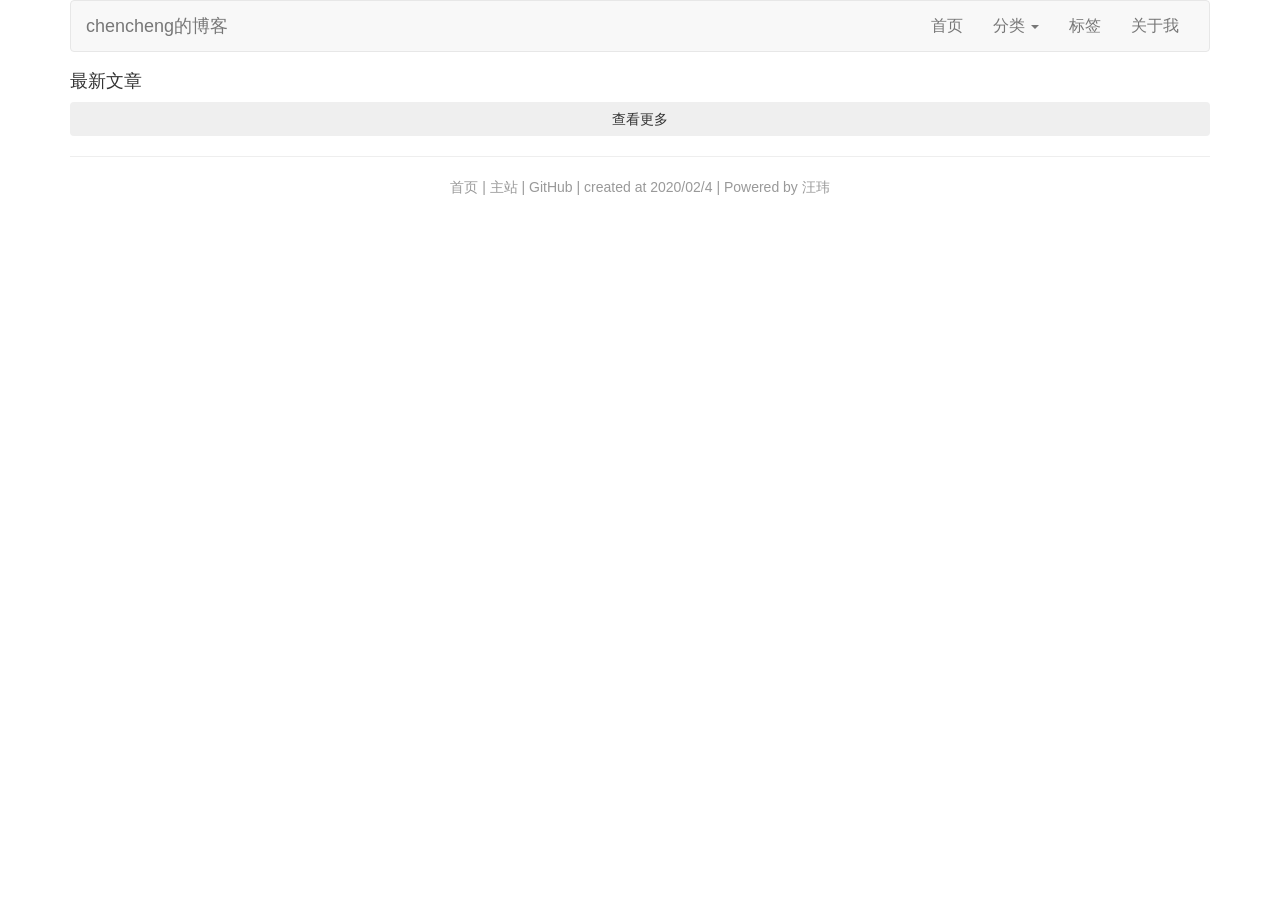
<file: index.html>
<!DOCTYPE html>
<html lang="en">

<head>
	<meta charset="UTF-8">
	<meta name="viewport" content="width=device-width, initial-scale=1.0">
	<meta http-equiv="X-UA-Compatible" content="ie=edge">
	<title>Document</title>
	<link rel="stylesheet" href="./bootstrap/css/bootstrap.css">
	<link rel="stylesheet" href="./css/base.css">
	<link rel="stylesheet" href="./css/nprogress.css">
	<style>
		.content .item {
			margin-top: 10px;
			margin-bottom: 10px;
		}

		.content .item img {
			width: 100%;
			height: 100%;
			box-shadow: 0px 0px 10px #ccc;

		}

		.content .item .title:hover {
			text-decoration: underline;
			cursor: pointer;
		}


		.content .item div:first-child:hover img {
			opacity: 0.7;
			cursor: pointer;
			transition: all 0.3s ease-in-out;
		}

		.content .item .intro {
			margin-top: 10px;
			color: #ccc;
			font-size: 14px;
		}
	</style>
</head>

<body>
	<div class="container">
		<nav class="navbar navbar-default" id="nav">

		</nav>

		<div class="content">
			<h4>最新文章</h4>
			<div class="artlist">
				 <!-- <div class='item row'> 
					<div class="col-md-2">
						<img src="http://placehold.it/170x100/ff3333/ffffff?text=like%20you" alt="">
					</div>
					<div class="col-md-10">
						<div class="date ">作者：admin 、 2019-12-08 、分类：前端</div>
						<div class="title">这是介绍中vscode...</div>
					</div>
					<hr>
				</div> -->
				

			</div>
		</div>
		<button id="loadMore" type="button" class="btn  btn-block">查看更多</button>
		<hr>

		<div class="footer" style="text-align:center;font-size: 14px; color: #999;margin:10px 0;">
			首页 | 主站 | GitHub | created at 2020/02/4 | Powered by 汪玮
		</div>
	</div>
</body>
<script src="./js/jquery.js"></script>
<script src="./bootstrap/js/bootstrap.min.js"></script>
<script src="./js/layer/layer.js"></script>
<script src="./js/axios.js"></script>
<script src="./utils/request.js"></script>
<script src="./js/nprogress.js"></script>
<script src="./js/moment.js"></script>
<script src="./js/common.js"></script>
<script>

	let page = 1
	let limit = 5 
	async function getArticle(){
		var index = layer.load(1, {
			shade: [0.1,'#ccc'] //0.1透明度的白色背景
		});
		let data = await axios.get(`/article?page=${page}&limit=${limit}`)
		console.log(data)
		layer.close(index)
		if(data.length===0){
			layer.msg('到底了')
			return;
		}
		let newHtml = ``
		data.map(v=>{
			let {Cover,author,publish_date,name,title,content,art_id} = v
			publish_date = formatDate(publish_date,'YYYY-MM-DD')
			!Cover && (Cover = 'http://placehold.it/400x150/ccc/ffffff?text=no image')
			newHtml += `<div class='item row'> 
					<div class="col-md-2">
						<img src="${Cover}" alt="">
					</div>
					<div class="col-md-10">
						<div class="date ">作者：${author} 、 ${publish_date} 、分类：${name}</div>
						<div class="title"><a href="/detail.html?art_id=${art_id}">${title}</a></div>
					</div>
					<hr>
				</div>`;
		})
		let Html = $('.artlist').html() + newHtml
		$('.artlist').html(Html)
	}
	getArticle()
	$('#loadMore').on('click',()=>{
		page ++;
		getArticle()
	})
</script>
</html>
</file>
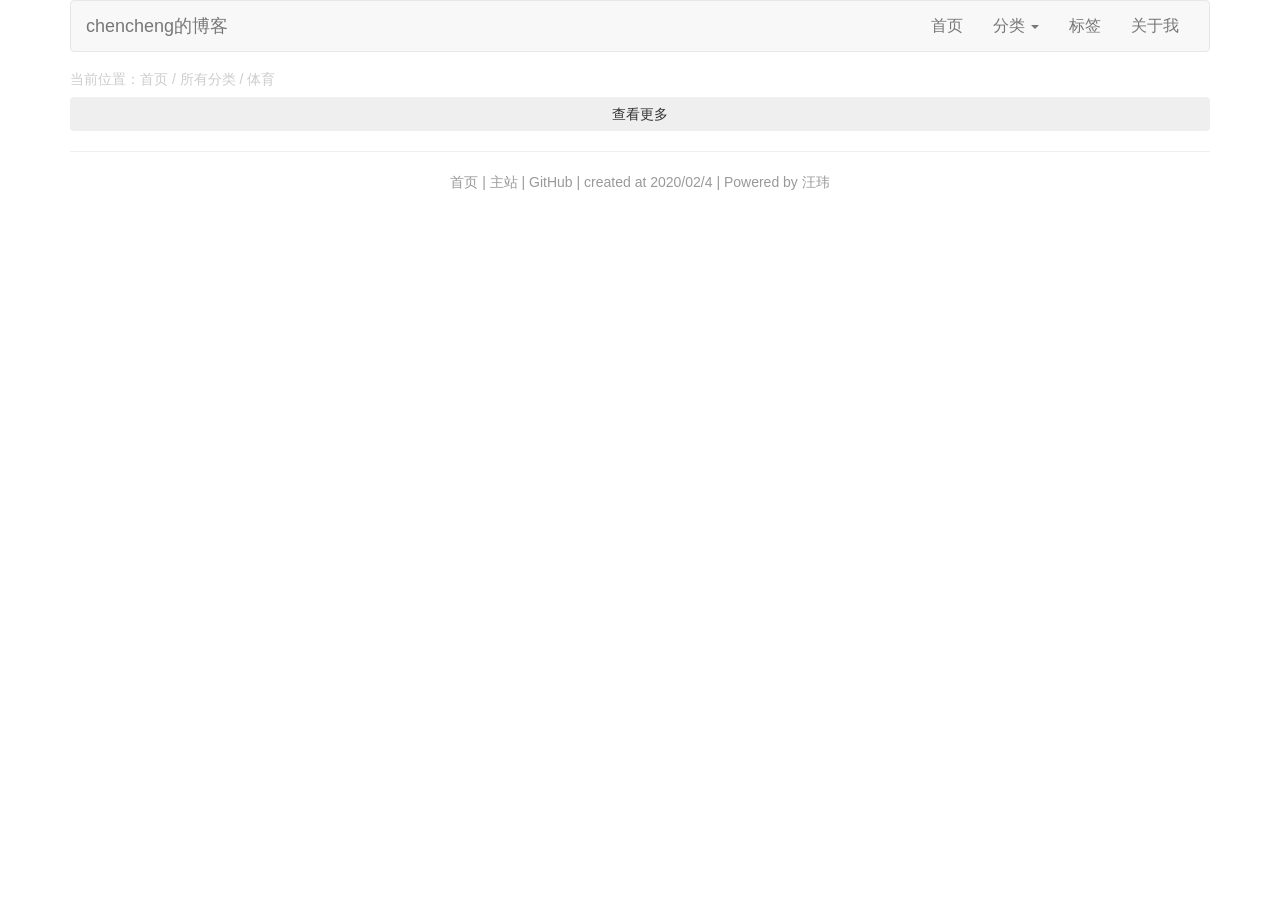
<file: cate.html>
<!DOCTYPE html>
<html lang="en">

<head>
	<meta charset="UTF-8">
	<meta name="viewport" content="width=device-width, initial-scale=1.0">
	<meta http-equiv="X-UA-Compatible" content="ie=edge">
	<title>Document</title>
	<link rel="stylesheet" href="./bootstrap/css/bootstrap.css">
	<link rel="stylesheet" href="./css/base.css">
	<link rel="stylesheet" href="./css/nprogress.css">
	<style>
		.crumbs {
			font-size: 14px;
			color: #ccc;
		}

		.content .item {
			margin-top: 10px;
			margin-bottom: 10px;
		}

		.content .item img {
			width: 100%;
			height: 100%;
			box-shadow: 0px 0px 10px #ccc;

		}

		.content .item .title:hover {
			text-decoration: underline;
			cursor: pointer;
		}


		.content .item div:first-child:hover img {
			opacity: 0.7;
			cursor: pointer;
			transition: all 0.3s ease-in-out;
		}

		.content .item .intro {
			margin-top: 10px;
			color: #ccc;
			font-size: 14px;
		}
	</style>
</head>

<body>
	<div class="container">
		<nav class="navbar navbar-default" id="nav">
		
		</nav>

		<div>
			<h4 class="crumbs" id="crumbs" style="text-align:left;">当前位置：首页 / 所有分类 / 体育 </h4>
		</div>

		<div class="content">
			<div class="artlist" id="artlist">
				<!-- <div class='item row'>
					<div class="col-md-2">
						<img src="http://placehold.it/170x100/ff3333/ffffff?text=like%20you" alt="">
					</div>
					<div class="col-md-10">
						<div class="date ">作者：admin 、 2019-12-08 、分类：前端</div>
						<div class="title">这是介绍中vscode...</div>
						<div class="intro">这是介绍中vscode这是介绍中vscode这是介绍中vscode...</div>
					</div>
					<hr>
				</div> -->
				
			</div>
		</div>

		<button type="button" class="btn  btn-block" id="loadmore">查看更多</button>
		<hr>

		<div class="footer" style="text-align:center;font-size: 14px; color: #999;margin:10px 0;">
			首页 | 主站 | GitHub | created at 2020/02/4 | Powered by 汪玮
		</div>
	</div>
</body>
<script src="./js/jquery.js"></script>
<script src="./bootstrap/js/bootstrap.min.js"></script>
<script src="./js/layer/layer.js"></script>
<script src="./js/axios.js"></script>
<script src="./utils/request.js"></script>
<script src="./js/nprogress.js"></script>
<script src="./js/moment.js"></script>
<script src="./js/common.js"></script>

<script>
	let {cat_id} = searchParam(location.href);
	async function getarticlecate(){
		let data = await axios.get('/getarticlecate/'+cat_id)
		let newHtml = ``
		console.log(data)
		let catname;
		data.map(v=>{
			let {Cover,author,publish_date,cat_name,title,art_id} = v
			publish_date = formatDate(publish_date,'YYYY-MM-DD')
			!Cover && (Cover = 'http://placehold.it/400x150/ccc/ffffff?text=no image')
			newHtml += `<div class='item row'> 
					<div class="col-md-2">
						<img src="${Cover}" alt="">
					</div>
					<div class="col-md-10">
						<div class="date ">作者：${author} 、 ${publish_date} 、分类：${cat_name}</div>
						<div class="title"><a href="/detail.html?art_id=${art_id}">${title}</a></div>
					</div>
					<hr>
				</div>`;
			catname = cat_name
		})
		let Html = $('.artlist').html() + newHtml
		$('.artlist').html(Html)
		let crumbs = `当前位置：<a href='/'>首页</a>  / ${catname}`;
			$("#crumbs").html(crumbs)
	}
	getarticlecate()
	let page = 1
	let limit = 3
	async function catearticle(){
		var index = layer.load(1, {
			shade: [0.1,'#ccc'] //0.1透明度的白色背景
		});
		let data = await axios.get(`/catearticle/${cat_id}?page=${page}&limit=${limit}`)
		console.log(data)
		layer.close(index)
		if(data.length===0){
			layer.msg('到底了')
			return;
		}
		let newHtml = ``
		data.map(v=>{
			let {Cover,author,publish_date,cat_name,title,content,art_id} = v
			publish_date = formatDate(publish_date,'YYYY-MM-DD')
			!Cover && (Cover = 'http://placehold.it/400x150/ccc/ffffff?text=no image')
			newHtml += `<div class='item row'> 
					<div class="col-md-2">
						<img src="${Cover}" alt="">
					</div>
					<div class="col-md-10">
						<div class="date ">作者：${author} 、 ${publish_date} 、分类：${cat_name}</div>
						<div class="title"><a href="/detail.html?art_id=${art_id}">${title}</a></div>
					</div>
					<hr>
				</div>`;
		})
		let Html = $('.artlist').html() + newHtml
		$('.artlist').html(Html)
	}
		$("#loadmore").on('click',function(){
			page++;
			catearticle()
	})
</script>
</html>
</file>
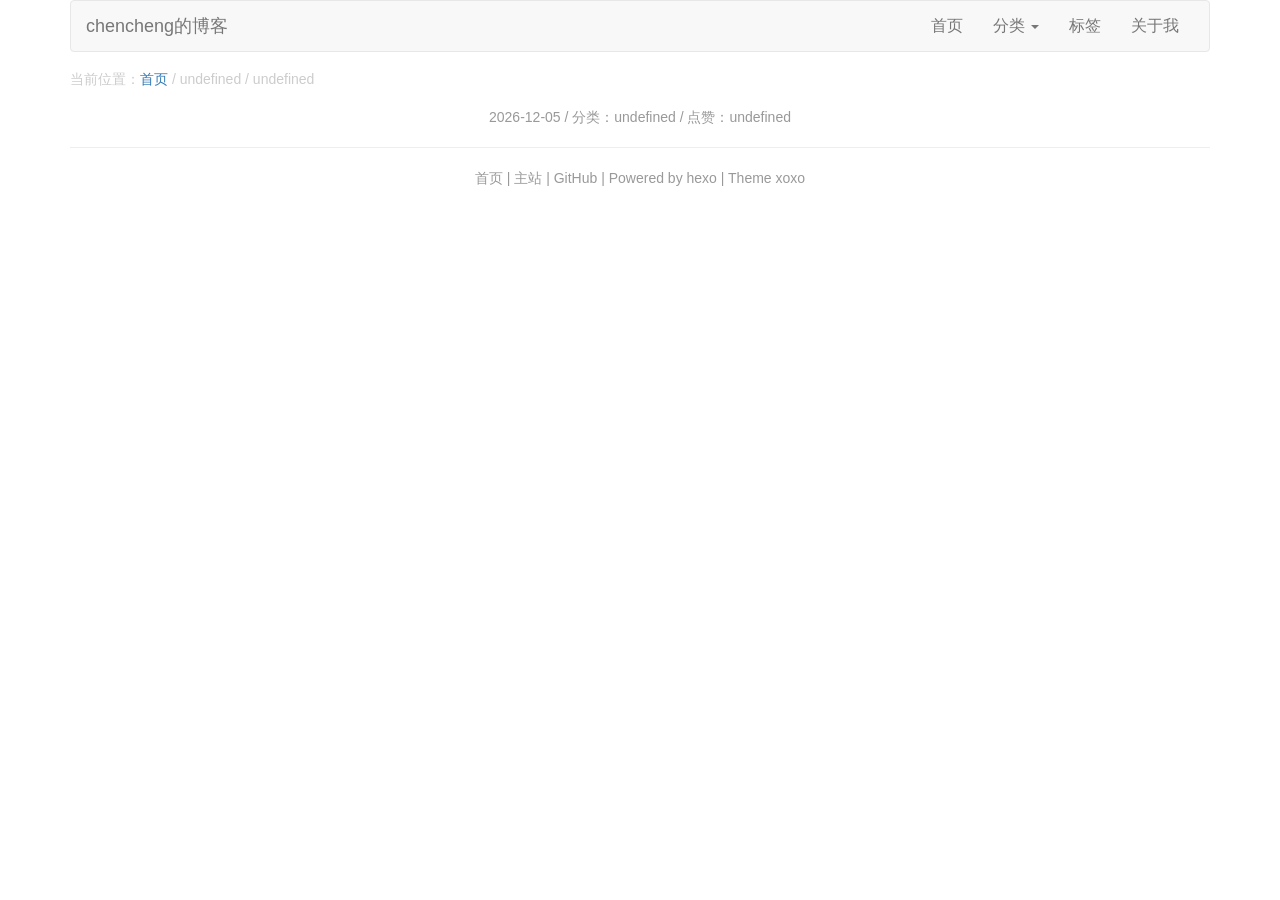
<file: detail.html>
<!DOCTYPE html>
<html lang="en">

<head>
    <meta charset="UTF-8">
    <meta name="viewport" content="width=device-width, initial-scale=1.0">
    <meta http-equiv="X-UA-Compatible" content="ie=edge">
    <title>Document</title>
    <link rel="stylesheet" href="./bootstrap/css/bootstrap.css">
    <link rel="stylesheet" href="./css/base.css">
    <link rel="stylesheet" href="./css/nprogress.css">
    <style>
        .crumbs {
            font-size: 14px;
            color:#ccc;
        }
    </style>
</head>

<body>
    <div class="container">
        <nav class="navbar navbar-default" id="nav">
            
        </nav>
        <div style="text-align:center;">
            <h4 class="crumbs" id="crumbs" style="text-align:left;">当前位置：首页 / 体育 / OSX Mojave 编译 & 源码调试 openJdk 8</h4>
            <h3 id="title"></h3>
            <div id="detailInfo" style="font-size: 14px; color: #999;"> 2019-04-26 /
                分类：体育 / 点赞：888 <span class="label label-default">HTML</span> <span class="label label-default">JS</span>
            </div>

        </div>
        <div class="content" id="content">
           
        </div>
        <hr>
        <div class="footer" style="text-align:center;font-size: 14px; color: #999;margin:10px 0;">
            首页 | 主站 | GitHub | Powered by hexo | Theme xoxo
        </div>
    </div>
</body>
<script src="./js/jquery.js"></script>
<script src="./bootstrap/js/bootstrap.min.js"></script>
<script src="./js/layer/layer.js"></script>
<script src="./js/axios.js"></script>
<script src="./utils/request.js"></script>
<script src="./js/nprogress.js"></script>
<script src="./js/moment.js"></script>
<script src="./js/common.js"></script>
<script>
    let {art_id} = searchParam(location.href)
    async function getarticleDetail(){
        let data = await axios.get('/getarticleDetail/'+art_id)
        console.log(data)
        let {title,content,author,cat_name,publish_date,like} = data
        let crumbs = `当前位置：<a href="/">首页</a> / ${cat_name} / ${title}`
        $('#crumbs').html(crumbs)
    let detailnfo = `${formatDate(publish_date,'YYYY-MM-DD')} /
                分类：${cat_name} / 点赞：${like}`;
      $("#detailInfo").html(detailnfo)
      $("#title").html(title)
      $("#content").html(content)
    }
    getarticleDetail()
</script>
</html>
</file>
<file: css/base.css>
li,ol {
    list-style: none;
}

body {
    font-size: 16px;
}
</file>
<file: css/nprogress.css>
/* Make clicks pass-through */
#nprogress {
    pointer-events: none;
  }
  
  #nprogress .bar {
    background: #29d;
  
    position: fixed;
    z-index: 1031;
    top: 0;
    left: 0;
  
    width: 100%;
    height: 2px;
  }
  
  /* Fancy blur effect */
  #nprogress .peg {
    display: block;
    position: absolute;
    right: 0px;
    width: 100px;
    height: 100%;
    box-shadow: 0 0 10px #29d, 0 0 5px #29d;
    opacity: 1.0;
  
    -webkit-transform: rotate(3deg) translate(0px, -4px);
        -ms-transform: rotate(3deg) translate(0px, -4px);
            transform: rotate(3deg) translate(0px, -4px);
  }
  
  /* Remove these to get rid of the spinner */
  #nprogress .spinner {
    display: block;
    position: fixed;
    z-index: 1031;
    top: 15px;
    right: 15px;
  }
  
  #nprogress .spinner-icon {
    width: 18px;
    height: 18px;
    box-sizing: border-box;
  
    border: solid 2px transparent;
    border-top-color: #29d;
    border-left-color: #29d;
    border-radius: 50%;
  
    -webkit-animation: nprogress-spinner 400ms linear infinite;
            animation: nprogress-spinner 400ms linear infinite;
  }
  
  .nprogress-custom-parent {
    overflow: hidden;
    position: relative;
  }
  
  .nprogress-custom-parent #nprogress .spinner,
  .nprogress-custom-parent #nprogress .bar {
    position: absolute;
  }
  
  @-webkit-keyframes nprogress-spinner {
    0%   { -webkit-transform: rotate(0deg); }
    100% { -webkit-transform: rotate(360deg); }
  }
  @keyframes nprogress-spinner {
    0%   { transform: rotate(0deg); }
    100% { transform: rotate(360deg); }
  }
</file>
